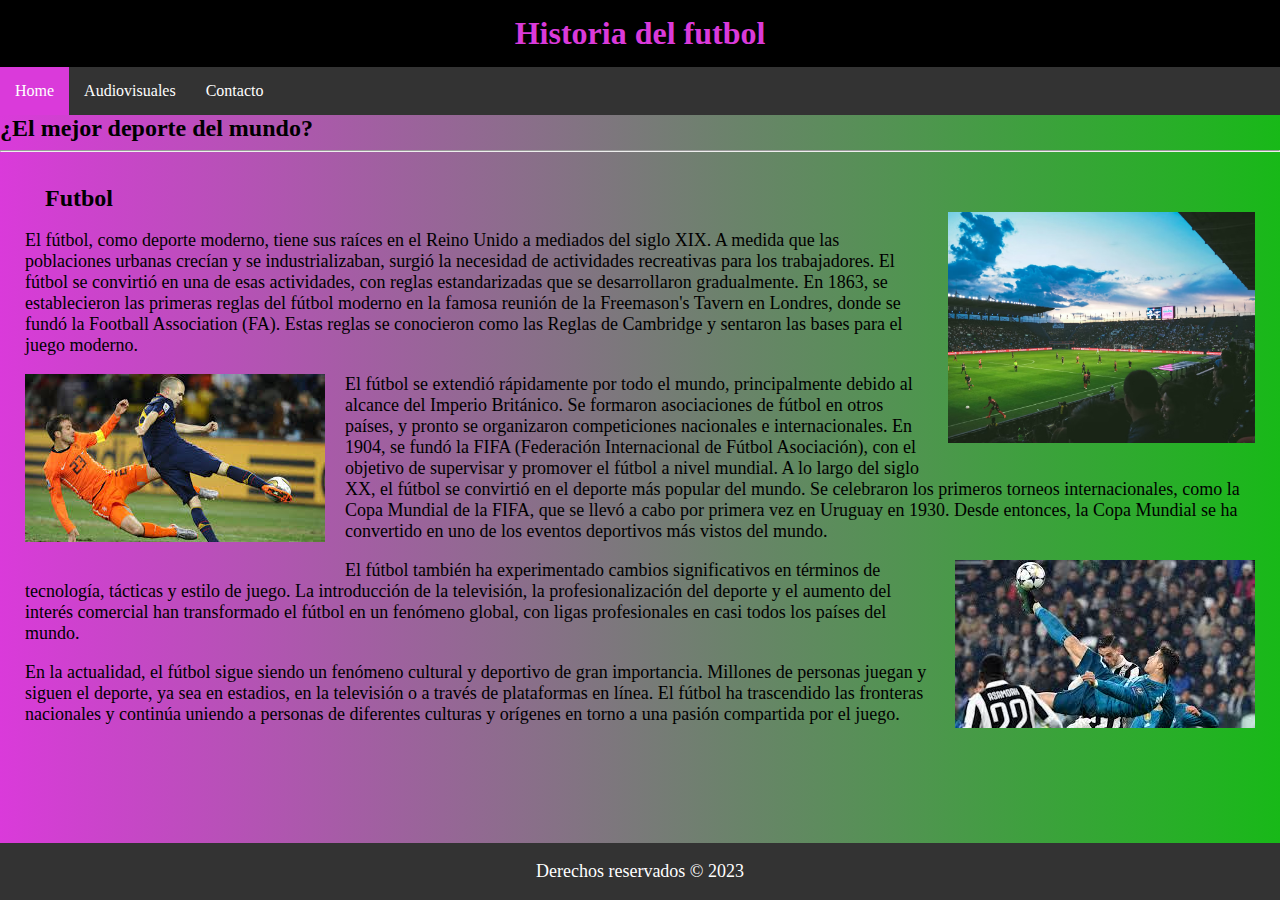
<file: index.html>
<!DOCTYPE html>
<html lang="en">
<head>
    <meta charset="UTF-8">
    <meta name="viewport" content="width=device-width, initial-scale=1.0">
    <title>Historia del futbol</title>
    <link rel="stylesheet" href="style.css">
   <link rel="stylesheet" href="styles/index.css">
</head>



<body>
<header>
    <h1>Historia del futbol</h1>
    <nav>
        <ul>
            <li><a class="active" href="index.html">Home</a></li>
                
                <li><a href="audiovisuales.html">Audiovisuales</a></li>
                <li><a href="contacto.html">Contacto</a></li>
        </ul>
    </nav>
</header>   
    <h2 class="subtitulo">¿El mejor deporte del mundo?</h2> 
    <hr>

    <article class="contenedor">
        <h3 class="titulointerno">Futbol</h3>
        <img class="imagen" src="assets/img/Futbol1.avif" alt="fut">
        <p>
            El fútbol, como deporte moderno, tiene sus raíces en el Reino Unido a mediados del siglo XIX. A medida que las poblaciones urbanas crecían y se industrializaban, surgió la necesidad de actividades recreativas para los trabajadores. El fútbol se convirtió en una de esas actividades, con reglas estandarizadas que se desarrollaron gradualmente.
            
            En 1863, se establecieron las primeras reglas del fútbol moderno en la famosa reunión de la Freemason's Tavern en Londres, donde se fundó la Football Association (FA). Estas reglas se conocieron como las Reglas de Cambridge y sentaron las bases para el juego moderno.</p>
        <img class="imagen2" src="assets/img/Futbol2.jpg" alt="FUT">
        <p>El fútbol se extendió rápidamente por todo el mundo, principalmente debido al alcance del Imperio Británico. Se formaron asociaciones de fútbol en otros países, y pronto se organizaron competiciones nacionales e internacionales. En 1904, se fundó la FIFA (Federación Internacional de Fútbol Asociación), con el objetivo de supervisar y promover el fútbol a nivel mundial.

            A lo largo del siglo XX, el fútbol se convirtió en el deporte más popular del mundo. Se celebraron los primeros torneos internacionales, como la Copa Mundial de la FIFA, que se llevó a cabo por primera vez en Uruguay en 1930. Desde entonces, la Copa Mundial se ha convertido en uno de los eventos deportivos más vistos del mundo.</p>
        <img class="imagen" src="assets/img/Futbol5.jpg" alt="fut">
        <p>El fútbol también ha experimentado cambios significativos en términos de tecnología, tácticas y estilo de juego. La introducción de la televisión, la profesionalización del deporte y el aumento del interés comercial han transformado el fútbol en un fenómeno global, con ligas profesionales en casi todos los países del mundo.</p>
        <p>En la actualidad, el fútbol sigue siendo un fenómeno cultural y deportivo de gran importancia. Millones de personas juegan y siguen el deporte, ya sea en estadios, en la televisión o a través de plataformas en línea. El fútbol ha trascendido las fronteras nacionales y continúa uniendo a personas de diferentes culturas y orígenes en torno a una pasión compartida por el juego.</p>

    </article>


    <!-- Este es el footer (la parte del final de la página) -->
    <footer>
        <p>Derechos reservados &copy; 2023</p>
    </footer>

</body>
</html>
</file>
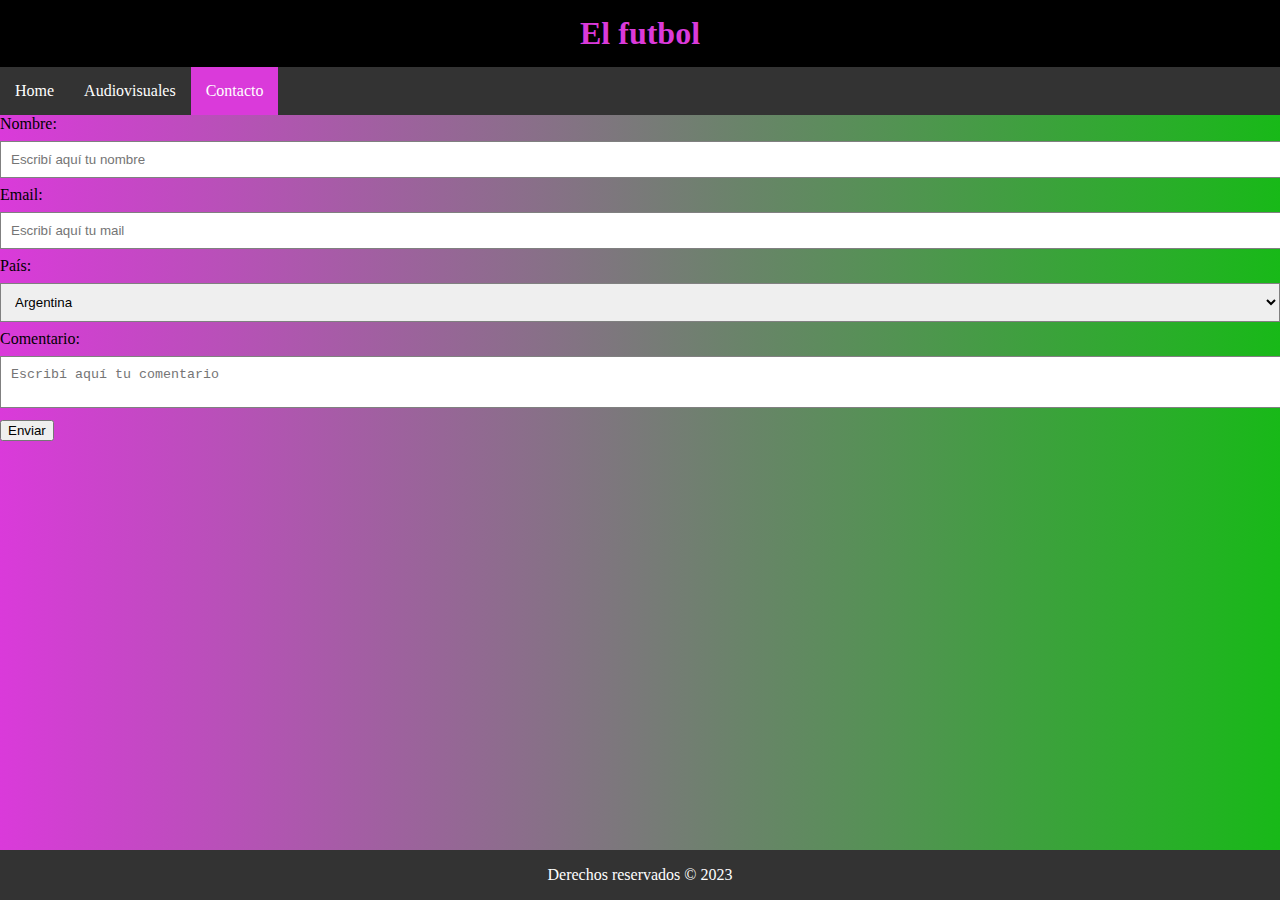
<file: contacto.html>
<!DOCTYPE html>
<html lang="en">

<head>
    <meta charset="UTF-8">
    <meta http-equiv="X-UA-Compatible" content="IE=edge">
    <meta name="viewport" content="width=device-width, initial-scale=1.0">
    
    <title>Historia del futbol</title>

    <!-- Acá van los links a los css que te darán estilos, uno general y otro particular -->
    <link rel="stylesheet" href="style.css">
    <link rel="stylesheet" href="styles/contacto.css">
</head>

<body>

    <!-- Este es el título y la navegación -->
    <header>
        <h1>El futbol</h1>
        <nav>
            <ul>
                <!-- El que tiene el clase active es donde estás parado y te ayuda a darle estilo especial -->
                <li><a href="index.html">Home</a></li>
                
                <li><a href="audiovisuales.html">Audiovisuales</a></li>
                <li><a class="active" href="contacto.html">Contacto</a></li>
            </ul>
        </nav>
    </header>


    <!-- Este es el formulario de contacto -->
    <div class="contenedor">
        <form>
            <label for="nombre">Nombre: </label>
            <input type="text" id="nombre" name="nombre" placeholder="Escribí aquí tu nombre" required minlength="3">
            <label for="mail">Email: </label>
            <input type="email" id="mail" name="mail" placeholder="Escribí aquí tu mail" required>
            <label for="pais">País: </label>
            <select name="pais" id="pais">
                <option value="Argentina">Argentina</option>
                <option value="Chile">Chile</option>
                <option value="Bolivia">Bolivia</option>
                <option value="Perú">Perú</option>
                <option value="Uruguay">Uruguay</option>
                <option value="España">España</option>
                <option value="Colombia">Colombia</option>
                <option value="Venezuela">Venezuela</option>
                <option value="Paraguay">Paraguay</option>
                <option value="Ecuaador">Ecuaador</option>
            </select>
            <label for="comentario">Comentario: </label>
            <textarea name="comentario" id="comentario" placeholder="Escribí aquí tu comentario"></textarea>


            <input type="submit" value="Enviar">

        </form>
    </div>

    <!-- Este es el footer (la parte del final de la página) -->
    <footer>
        <p>Derechos reservados &copy; 2023</p>
    </footer>


</body>

</html>
</file>
<file: style.css>
body{
    font-family: 'Times New Roman', Times, serif;
    background: linear-gradient(to right, rgb(218, 58, 218), rgb(24, 185, 24));
    padding: 0;
    margin: 0;
    padding-bottom: 100px;
}
header{
    text-align: center;
}
.active{
    background-color: rgb(218, 58, 218);
}
ul{
    list-style-type: none;
    margin: 0;
    padding: 0;
    overflow: hidden;
    background-color: #333;
    
}
li{
    float: left;    
}
li a{
    display: block;
    color: white;
    text-align: center;
    padding: 15px;
    text-decoration: none;    
}
li a:hover:not(.active){
background-color: black;

}
h1{
    background-color: black;
    padding: 15px;
    margin: 0;
    color: rgb(218, 58, 218);
}
footer{
    background-color: #333;
    color: white;
    text-align: center;
    padding: 15;
    position: fixed;
    bottom: 0;
    width: 100%;
}
</file>
<file: styles/index.css>
.subtitulo{
    margin: 15px;
    margin: 0;
}
.titulointerno{
    font-size: 24px;
    padding: 0 0 0 20px;
    margin: 0;
}

.imagen{
    float: right;
    margin: 0 0 20px 20px;
    max-width: 25%;
    height: auto;
}
.imagen2{
    float: left;
    margin: 0 20px 20px 0px;
    max-width: 25%;
    height: auto;
}
p{
    font-size: 18px;
}
.contenedor{
    max-width: 100%;
    margin: 0 auto;
    padding: 25px;
}
</file>
<file: styles/contacto.css>
.contendedor{
    background-color: #999;
    border-radius: 10px;
    margin: 10px 0;
    padding: 20px;
    width: 50%;
    position: relative;
    left: 25%;
}
input[type="text"],
input[type="email"],
select,
textarea{
    width: 100%;
    padding:10px ;
    margin: 8px 0;
    border: 1px solid grey;
}
</file>
